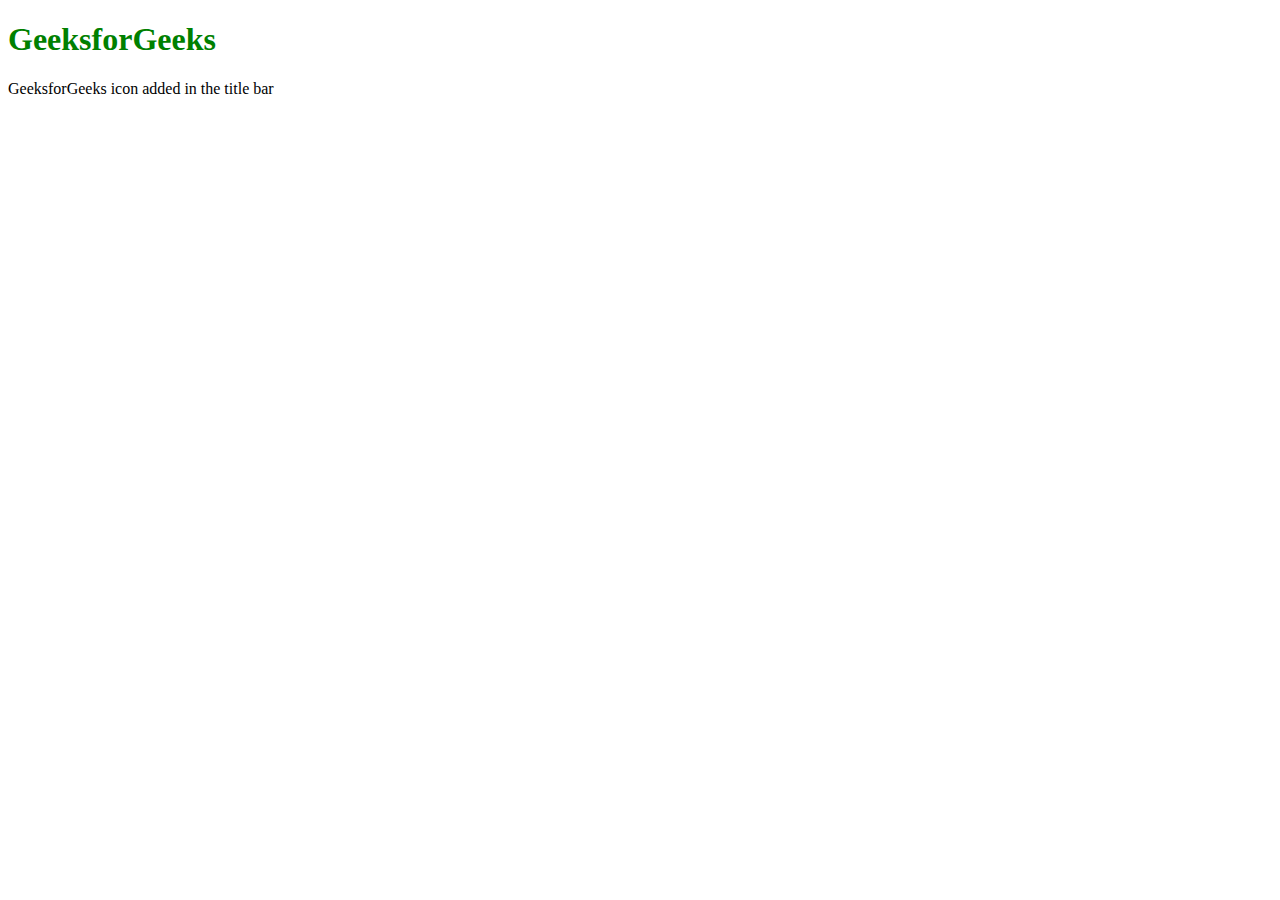
<file: logo.html>
<!-- HTML code to add icon in the title bar -->
<!DOCTYPE html>
<html>
	<head>
		<meta charset = "utf-8" />
		
		<title>
			GeeksforGeeks icon
		</title>
		
		<!-- add icon link -->
		<link rel = "icon" href =
"https://media.geeksforgeeks.org/wp-content/cdn-uploads/gfg_200X200.png"
		type = "image/x-icon">
		
	</head>
	
	<body>
		<h1 style = "color:green;">
			GeeksforGeeks
		</h1>
		
		<p>
			GeeksforGeeks icon added in the title bar
		</p>
	</body>
</html>
</file>
